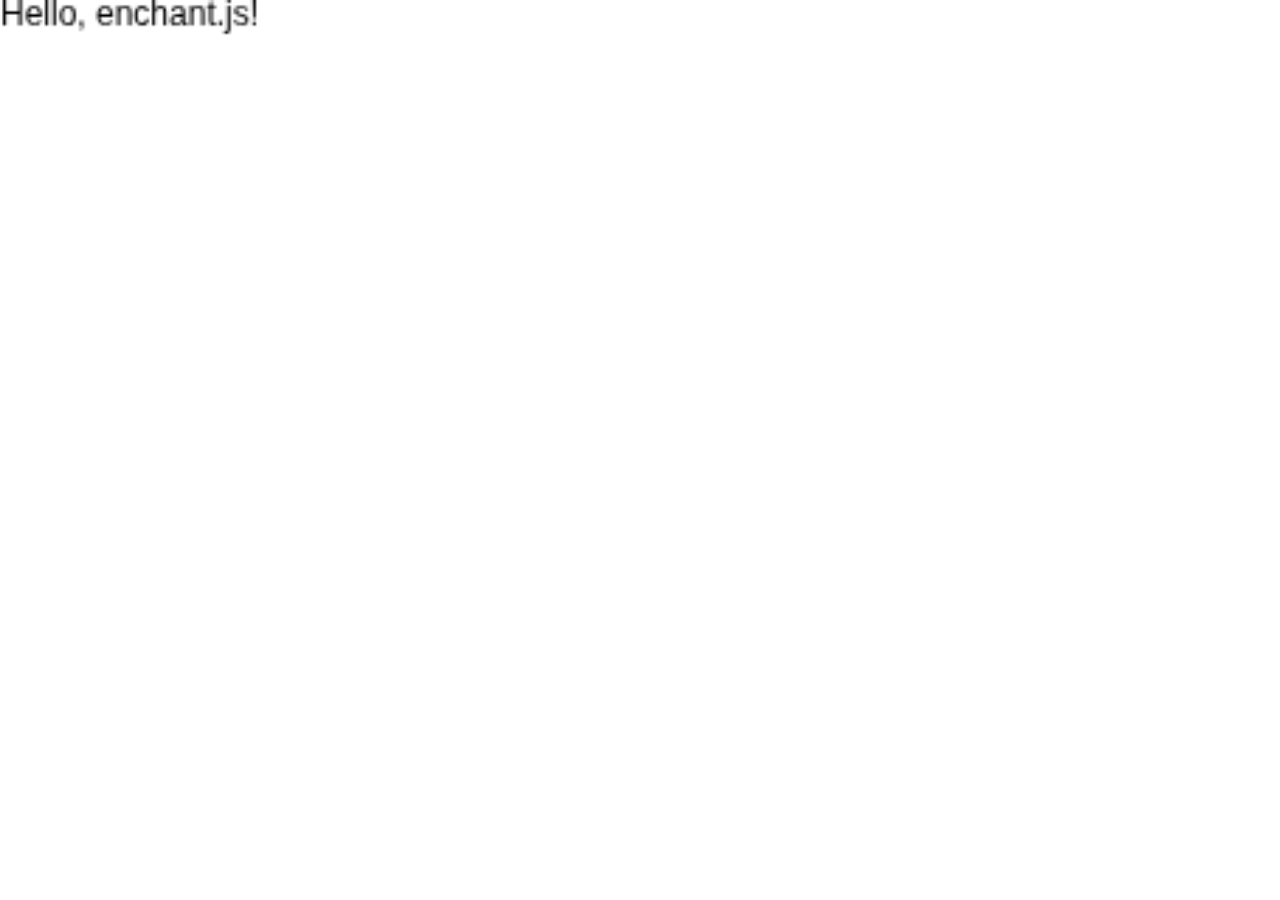
<file: enchantjs/examples/beginner/label/index.html>
<!DOCTYPE html>
<html>
<head>
    <meta charset="UTF-8">
    <meta name="viewport" content="width=device-width, user-scalable=no"> 
    <meta name="apple-mobile-web-app-capable" content="yes">
    <script type="text/javascript" src="../../../dev/enchant.js"></script>
    <script type="text/javascript" src="../../../dev/plugins/tl.enchant.js"></script>
    <script type="text/javascript" src="main.js"></script>
    <style type="text/css">
        body {
            margin: 0;
            padding: 0;
        }
    </style>
</head>
<body>
</body>
</html>
</file>
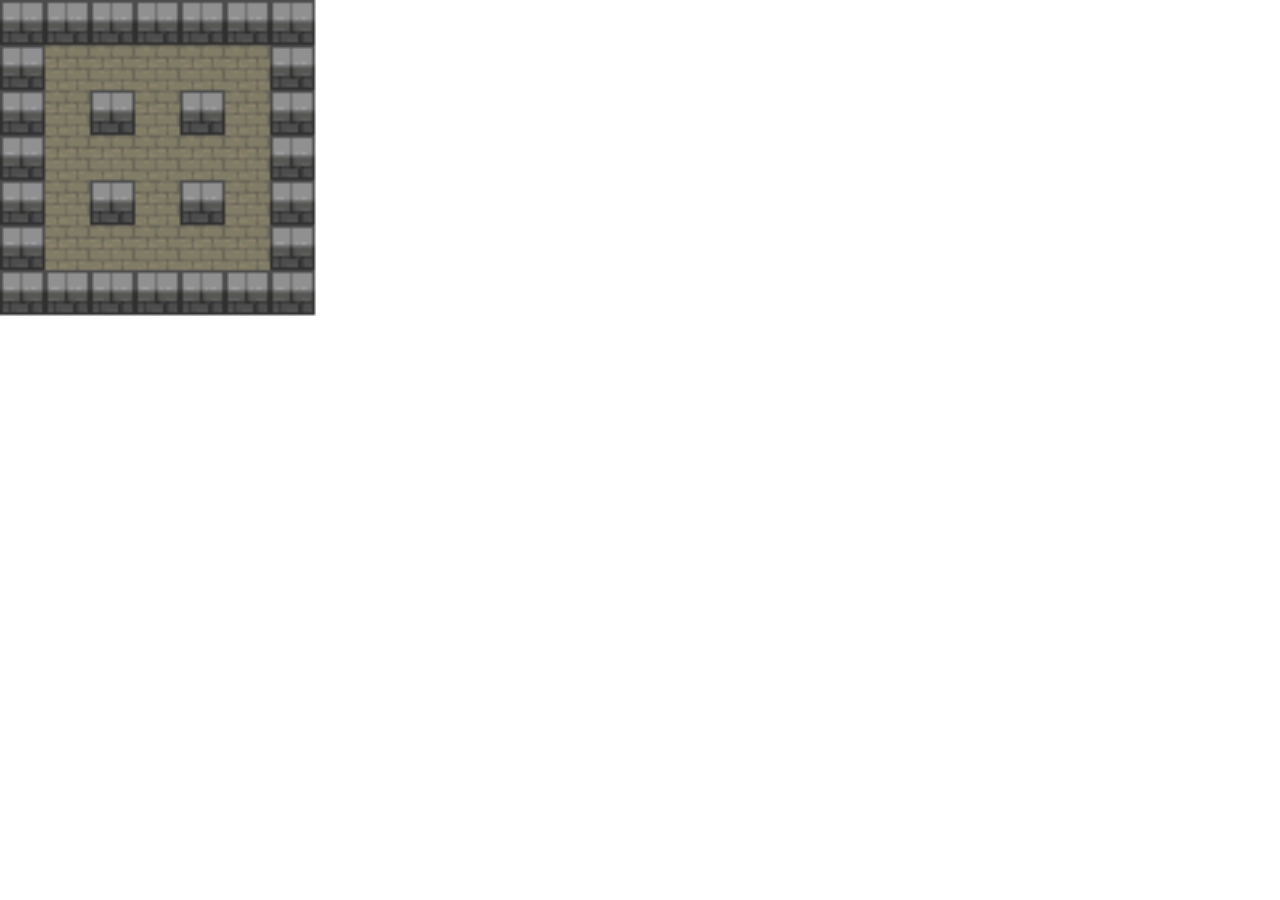
<file: enchantjs/examples/beginner/map/index.html>
<!DOCTYPE html>
<html>
<head>
    <meta charset="UTF-8">
    <meta name="viewport" content="width=device-width, user-scalable=no"> 
    <meta name="apple-mobile-web-app-capable" content="yes">
    <script type="text/javascript" src="../../../enchant.js"></script>
    <script type="text/javascript" src="main.js"></script>
    <style type="text/css">
        body {
            margin: 0;
            padding: 0;
        }
    </style>
</head>
<body>
</body>
</html>
</file>
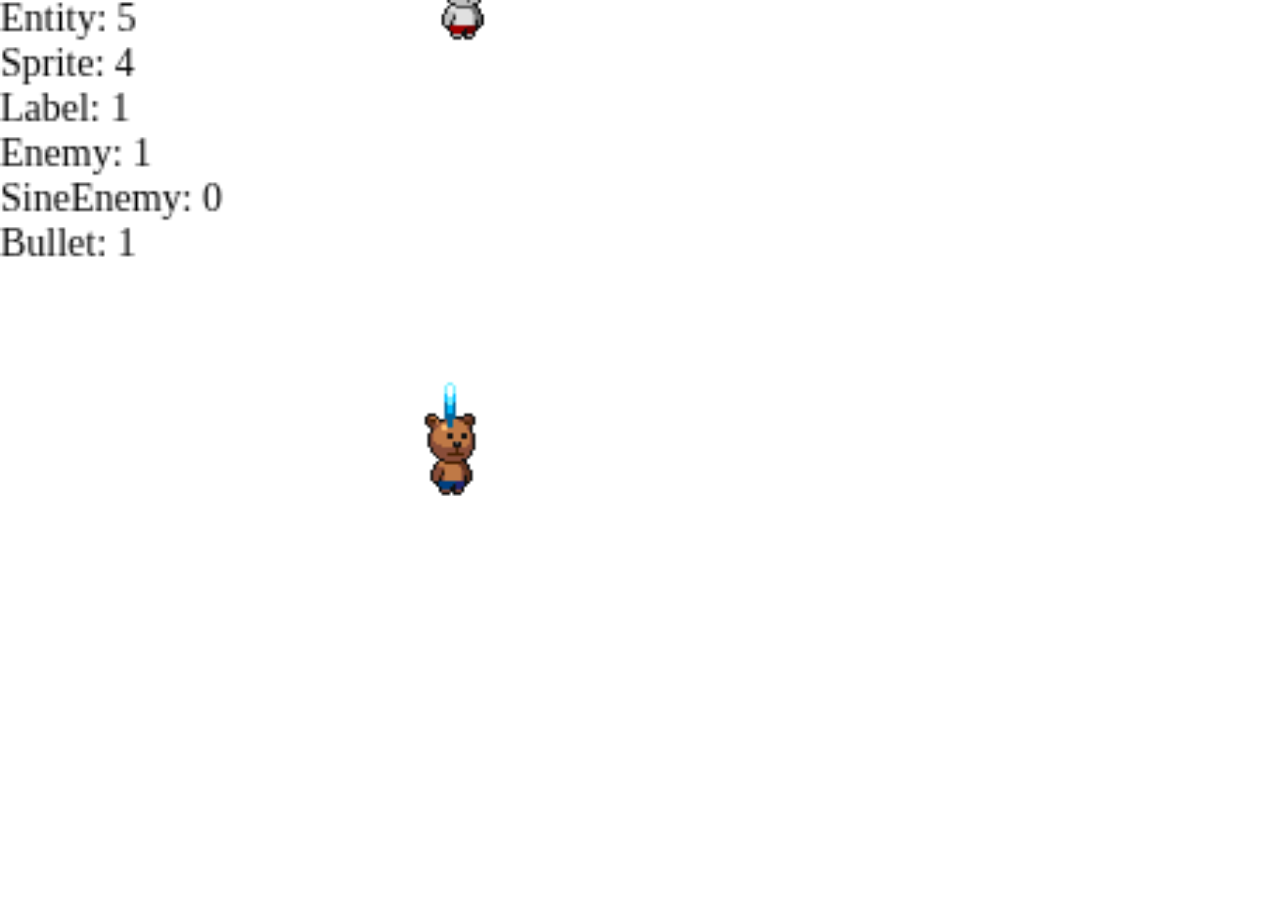
<file: enchantjs/examples/expert/collection/index.html>
<html>

<head>
<title>noname</title>
<meta http-equiv="content-type" content="text/html; charset=UTF-8">
<script type="text/javascript" src="../../../dev/enchant.js"></script>

<script type="text/javascript" src="main.js"></script>
<style type="text/css">
    body {
        margin: 0;
    }
</style>
</head>

<body>
</body>

</html>
</file>
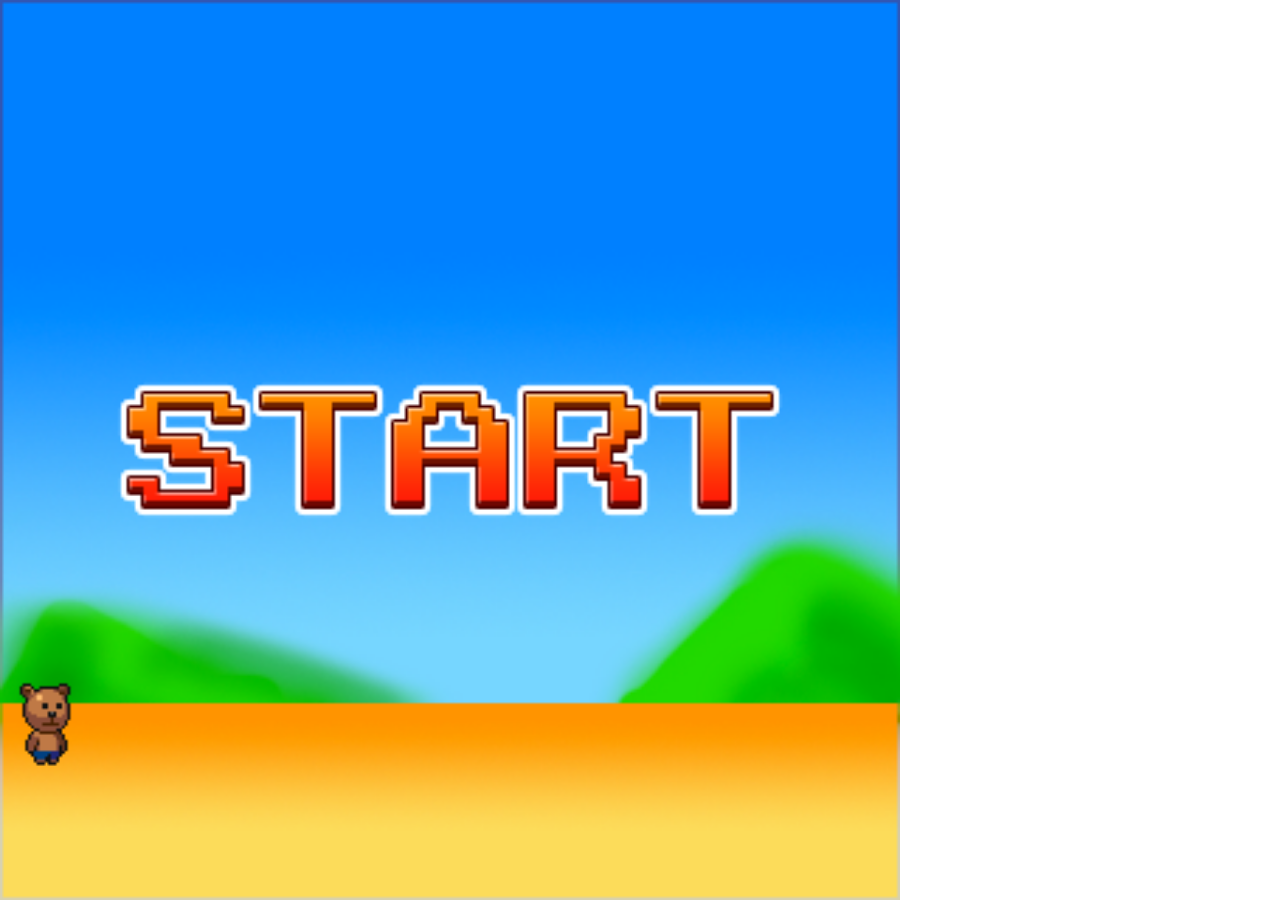
<file: enchantjs/examples/expert/getbanana/index.html>
<!DOCTYPE html>
<html>

<head>
    <meta charset="UTF-8">
    <meta name="viewport" content="width=device-width, user-scalable=no">
    <meta name="apple-mobile-web-app-capable" content="yes">
    <script type="text/javascript" src="../../../dev/enchant.js"></script>
    <script type="text/javascript" src="../../../dev/plugins/nineleap.enchant.js"></script>
    <script type="text/javascript" src="main.js"></script>
    <style type="text/css">
        body {
            margin: 0;
        }
    </style>
</head>
<body>
</body>
</html>
</file>
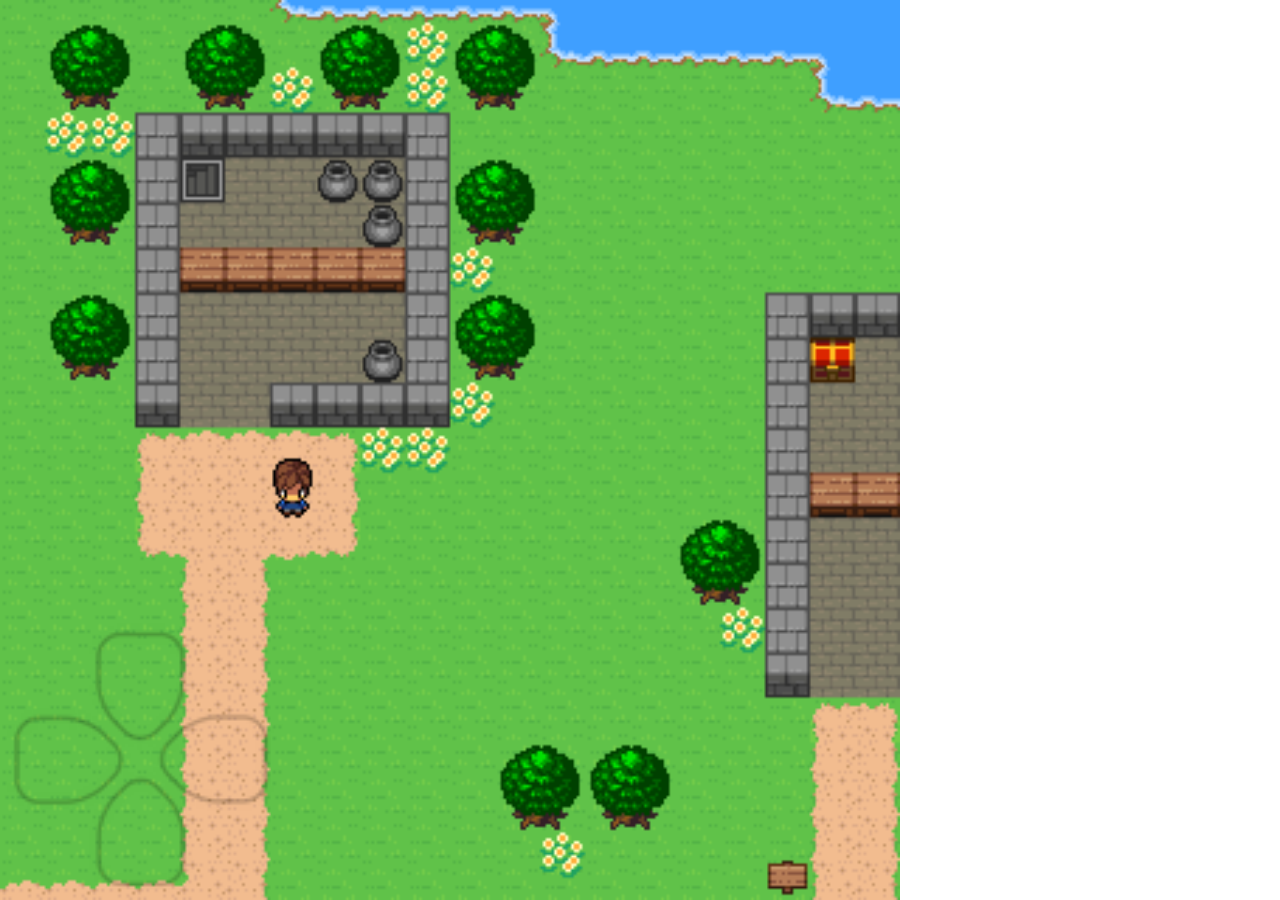
<file: enchantjs/examples/expert/rpg/index.html>
<!DOCTYPE html>
<html>
    <head>
        <meta charset="utf-8">
        <meta name="viewport" content="width=device-width, user-scalable=no"> 
        <meta name="apple-mobile-web-app-capable" content="yes"> 
        <meta name="apple-mobile-web-app-status-bar-style" content="black-translucent">
        <title>enchant</title>
        <script type="text/javascript" src="../../../dev/enchant.js"></script>
        <script type="text/javascript" src="../../../dev/plugins/ui.enchant.js"></script>
        <script type="text/javascript" src="game.js"></script>
        <style type="text/css">
            body {
                margin: 0;
            }
        </style>
    </head>
    <body>
    </body>
</html>
</file>
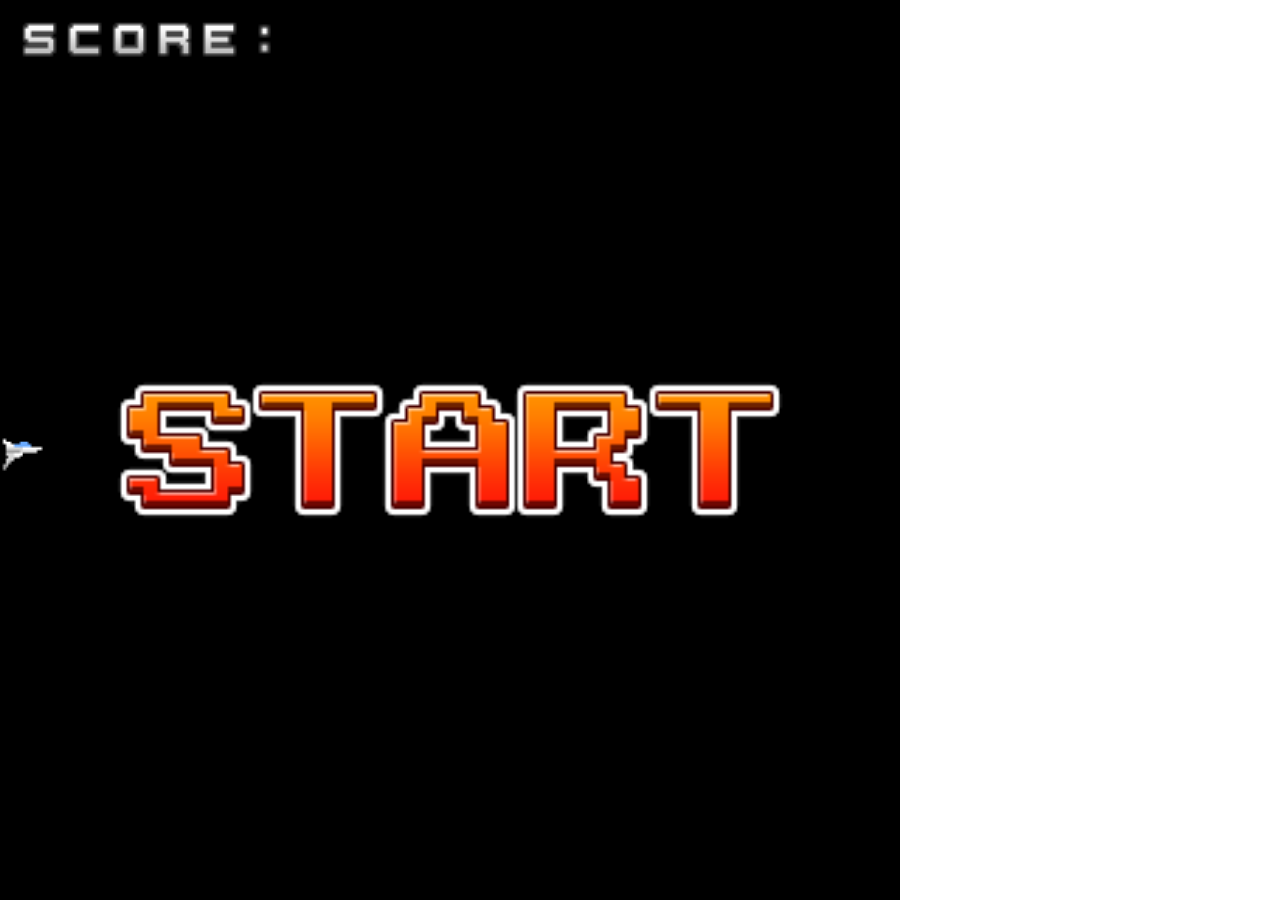
<file: enchantjs/examples/expert/shooting/index.html>
<!DOCTYPE html>
<html>
<head>
    <meta charset="UTF-8">
    <meta name="viewport" content="width=device-width, user-scalable=no">
    <meta name="apple-mobile-web-app-capable" content="yes">
    <script type="text/javascript" src="../../../dev/enchant.js"></script>
    <script type="text/javascript" src="../../../dev/plugins/nineleap.enchant.js"></script>
    <script type="text/javascript" src="../../../dev/plugins/ui.enchant.js"></script>
    <script type="text/javascript" src="main.js"></script>
    <style type="text/css">
        body {
            margin: 0;
        }
    </style>
</head>
<body>
</body>
</html>
</file>
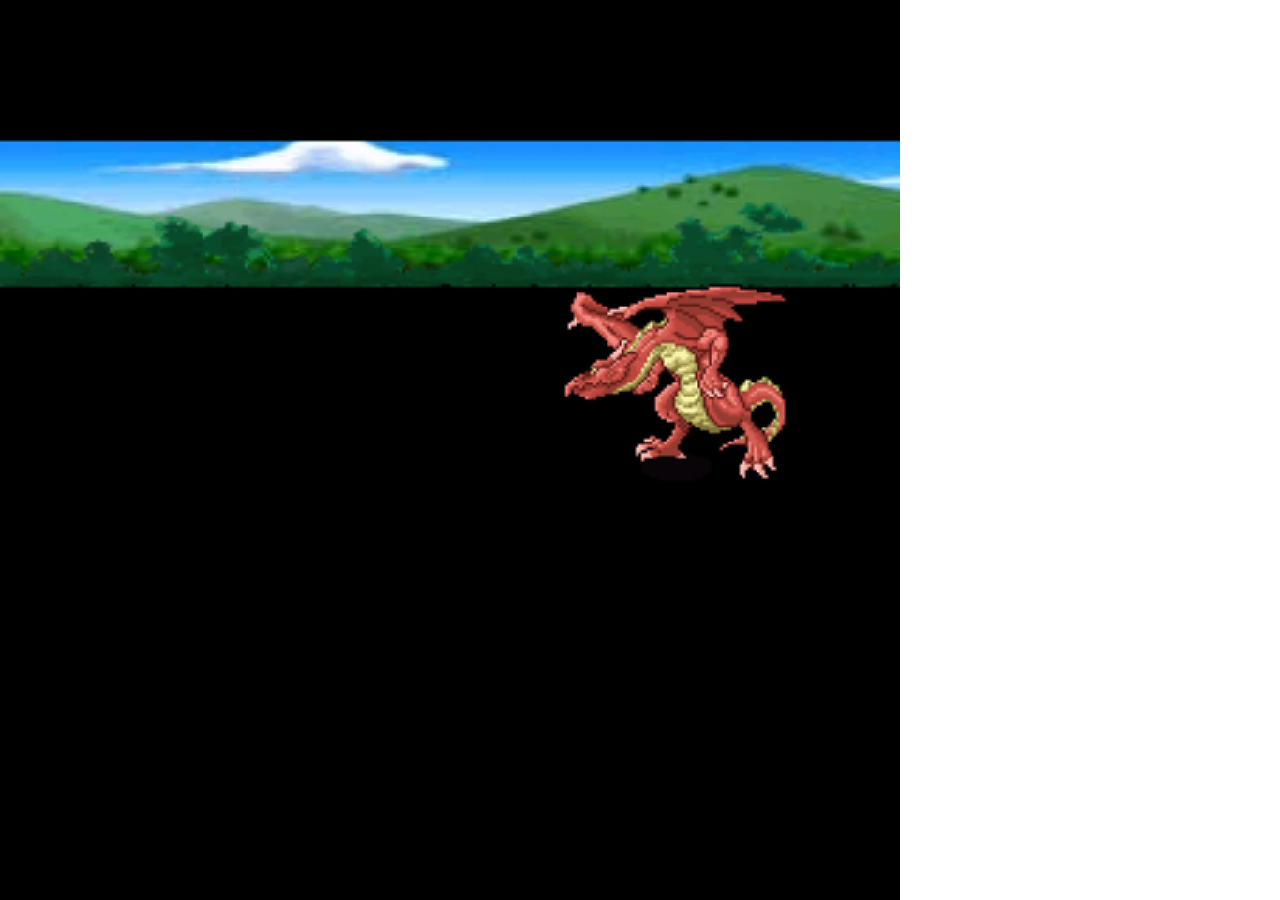
<file: enchantjs/examples/plugins/avatar/index.html>
<!DOCTYPE html>
<html>
    <head>
        <meta charset="utf-8">
        <meta name="viewport" content="width=device-width, user-scalable=no">
        <meta name="apple-mobile-web-app-capable" content="yes">
        <meta name="apple-mobile-web-app-status-bar-style" content="black-translucent">
        <title>enchant</title>
        <script type="text/javascript" src="../../../enchant.js"></script>
        <script type="text/javascript" src="../../../plugins/avatar.enchant.js"></script>
        <script type="text/javascript" src="main.js"></script>
        <style type="text/css">
            body {
                margin: 0;
            }
        </style>
    </head>
    <body>
    </body>
</html>
</file>
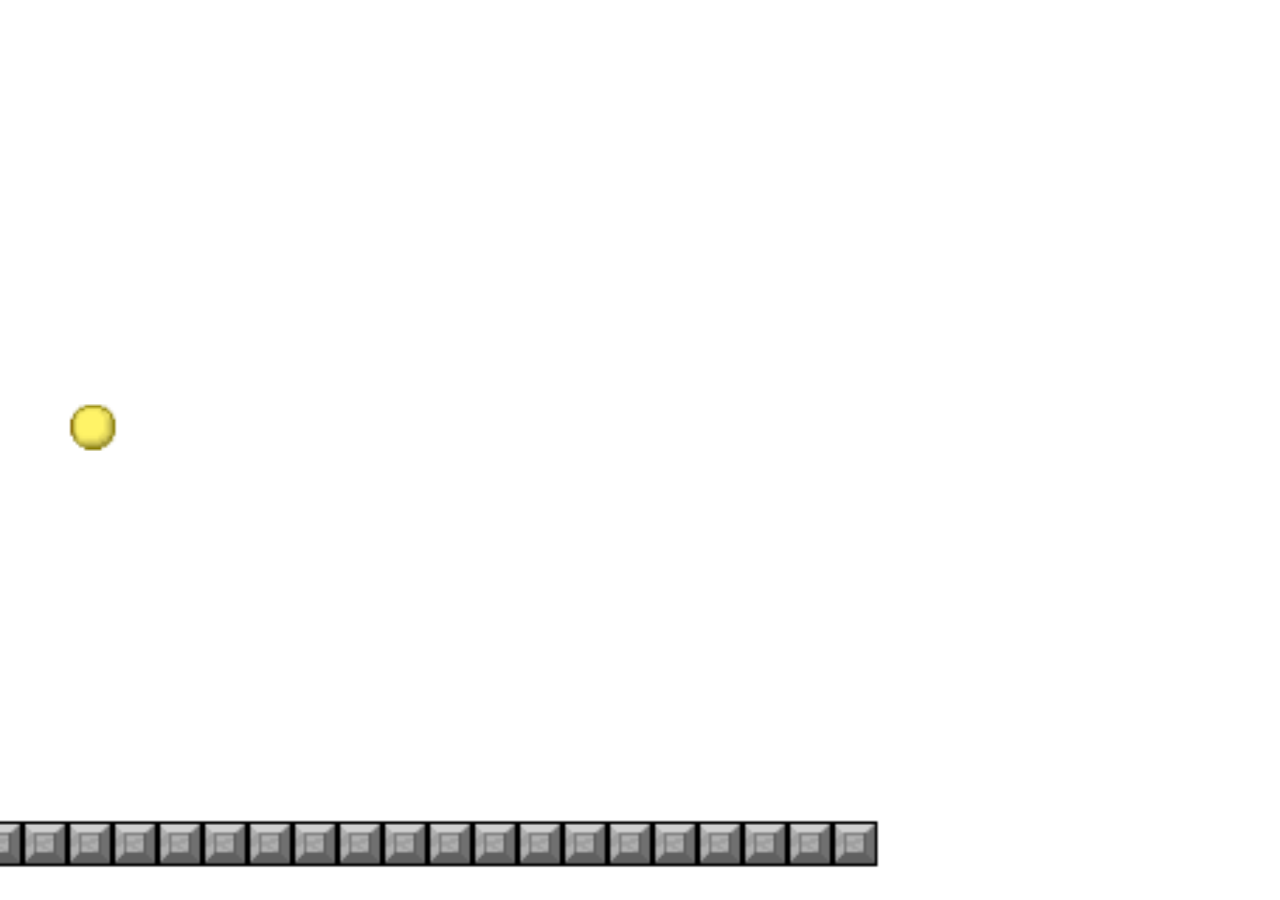
<file: enchantjs/examples/plugins/box2d/index.html>
<!DOCTYPE html>
<html>
<head>
    <meta charset="UTF-8">
    <meta name="viewport" content="width=device-width, user-scalable=no">
    <meta name="apple-mobile-web-app-capable" content="yes">
    <script type="text/javascript" src="../../../plugins/libs/Box2dWeb-2.1.a.3.js"></script>
    <script type="text/javascript" src="../../../enchant.js"></script>
    <script type="text/javascript" src="../../../plugins/box2d.enchant.js"></script>
    <script type="text/javascript" src="main.js"></script>
    <style type="text/css">
        body {
            margin: 0;
            padding: 0;
        }
    </style>
</head>
<body>
</body>
</html>
</file>
